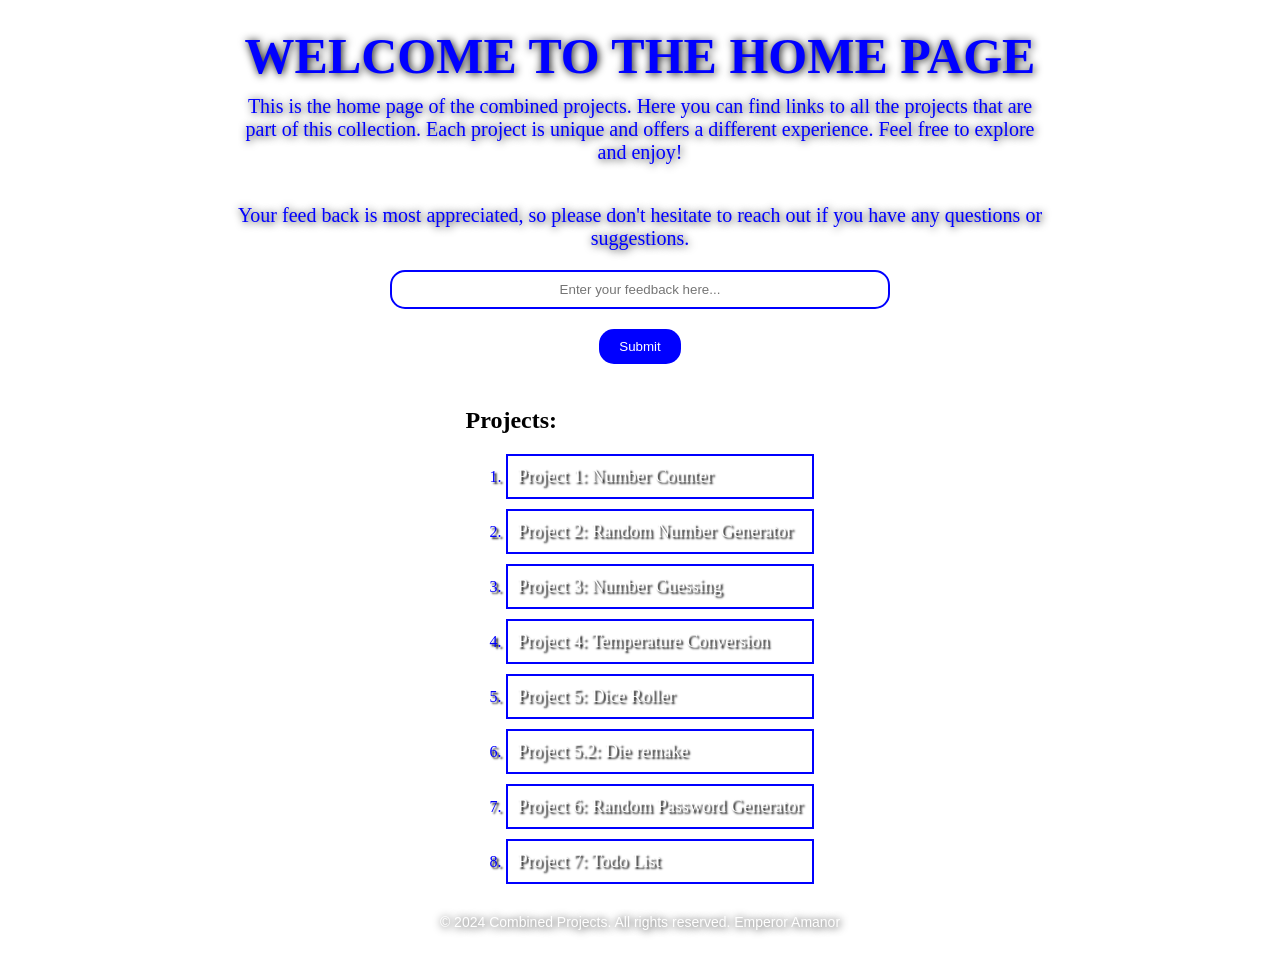
<file: index.html>
<!DOCTYPE html>
<html lang="en">
<head>
    <meta charset="UTF-8">
    <meta name="viewport" content="width=device-width, initial-scale=1.0">
    <title>Home</title>
    <link rel="stylesheet" href="index.css">
</head>
<body>
    <div class="intro">
        <h1 id="home-page-welcome">WELCOME TO THE HOME PAGE</h1>
        <p id="home-page-description">This is the home page of the combined projects. 
            Here you can find links to all the projects that are 
            part of this collection. Each project is unique and offers a different experience.
            Feel free to explore and enjoy!
        </p>
        <p id="home-page-feedback"> 
            Your feed back is most appreciated, so please don't hesitate to reach out if you have any questions or suggestions.
        </p>
        <input type="text" id="home-page-input" placeholder="Enter your feedback here...">
        <button id="home-page-submit">Submit</button>

    </div>
    <div>   
        <h2 id="home-page-projects">Projects:</h2>
        <ol id="home-page-project-list">
            <li><a href="counter.html">Project 1: Number Counter</a></li>
            <li><a href="random number generation.html">Project 2: Random Number Generator</a></li>
            <li><a href="number guessing.html">Project 3: Number Guessing</a></li>
            <li><a href="temperature conversion.html">Project 4: Temperature Conversion</a></li>
            <li><a href="dice roller.html">Project 5: Dice Roller</a></li>
            <li><a href="dicetrial.html">Project 5.2: Die remake</a></li>
            <li><a href="random password gen.html">Project 6: Random Password Generator</a></li>
            <li><a href="project 7.html">Project 7: Todo List</a></li>
        </ol>
    </div>
    <footer>

        <p id="home-page-footer">© 2024 Combined Projects. All rights reserved. Emperor Amanor</p>


        <script src="index.js"></script>
</body>
</html>
</file>
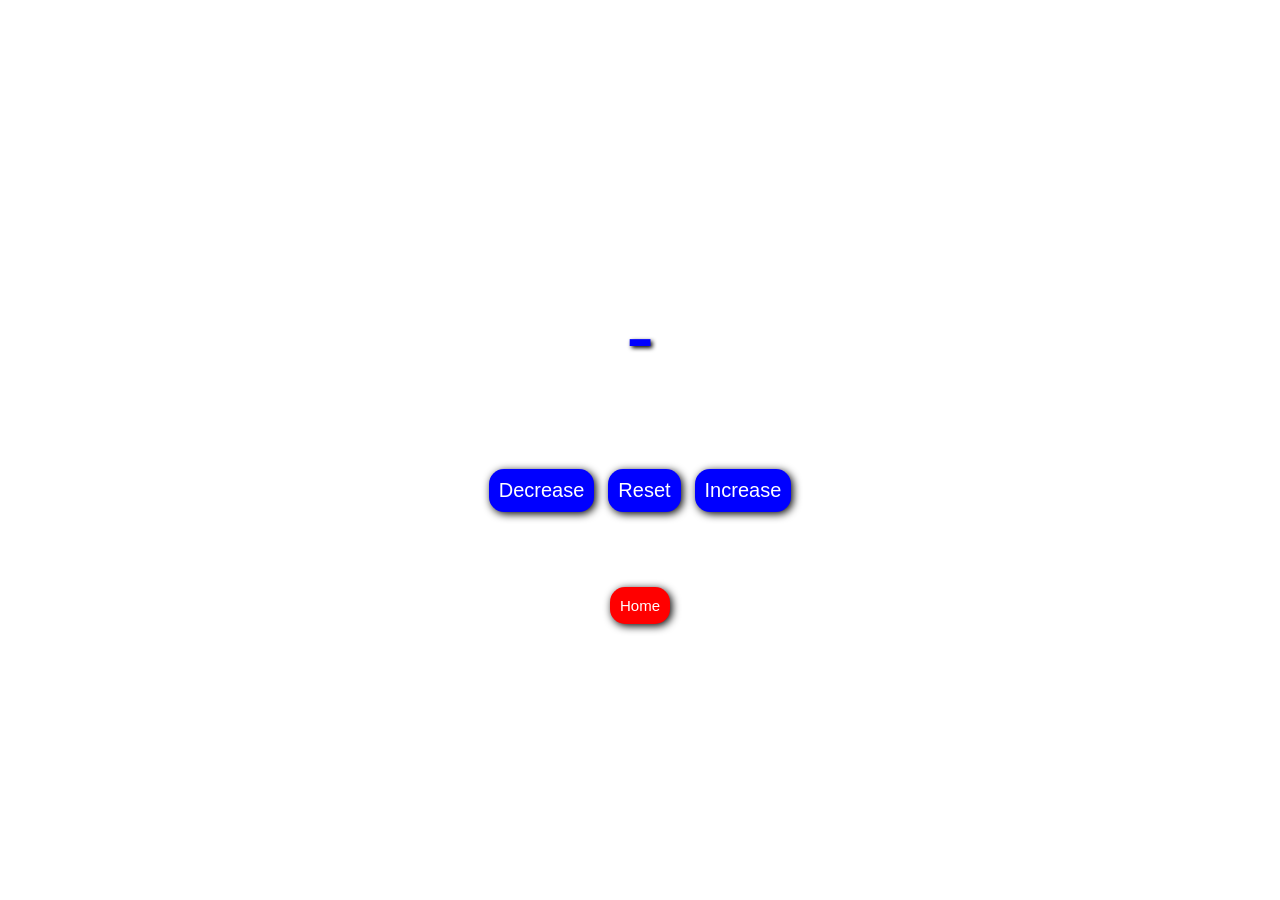
<file: counter.html>
<!DOCTYPE html>
<html lang="en">
<head>
    <meta charset="UTF-8">
    <meta name="viewport" content="width=device-width, initial-scale=1.0">
    <title>Counter</title>
    <link rel="stylesheet" href="counter.css">
    <link rel="stylesheet" href="index.css">
</head>
<body>
    <div id="counter_container">
        <h1 id="counter_label">
            -
        </h1>

    </div>
    <div id="button_container">
        <button id="decrease_btn">
            Decrease
        </button>
        <button id="reset_btn">
            Reset
        </button>
        <button id="increase_btn">
            Increase
        </button>

    </div>
    
    
    <button id="home_btn">
        Home
    </button>


    <script src="counter.js"></script>
</body>
</html>
</file>
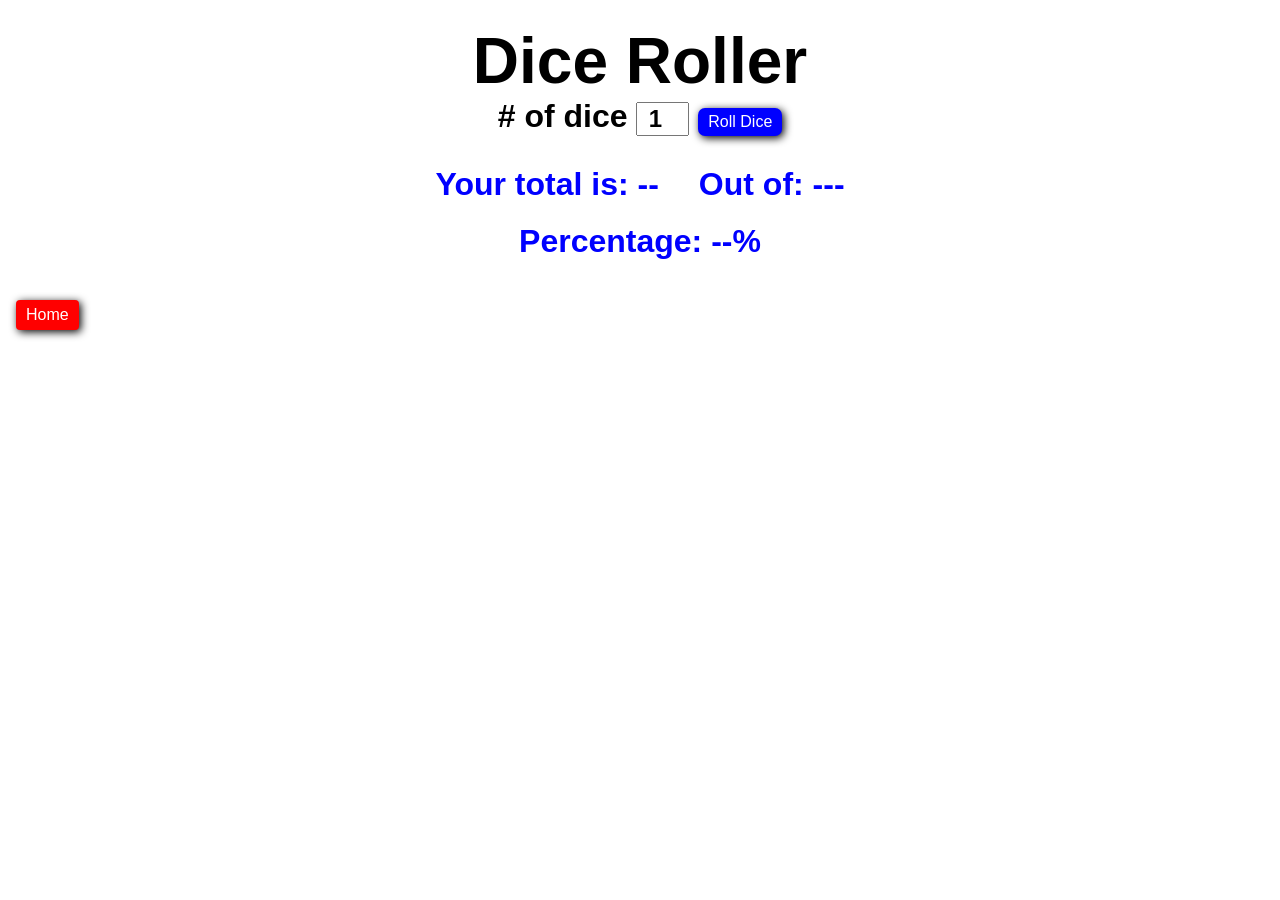
<file: dice roller.html>
<!DOCTYPE html>
<html lang="en">
<head>
    <meta charset="UTF-8">
    <meta name="viewport" content="width=device-width, initial-scale=1.0">
    <title>Last Project</title>
    <link rel="stylesheet" href="dice roller.css">
    
</head>
<body>
    <div id = "container">
        <h1>
            Dice Roller
        </h1>
        <label for=""># of dice</label>

        <input type="number" id="num_of_dice" value = 1 min = 1 max= 6>
        <button onclick = "rollDice()">Roll Dice</button>

        <div id="dice_result"></div>
        <div id="dice_images_container">

            <div id="dice_images"></div> 

        </div>

        <div id = 'statistics1'>
            <p id = 'user_score'>
                Your total is: --
            </p>
            <p id = 'total_score'>
                Out of: ---
            </p>
        </div>
        <div id = 'statistics2'>
            <p id = 'percentage'>
                Percentage: --%
            </p>
        </div>
        

    </div>







    
    <button id="home-btn">
        Home
    </button>
    <script src="dice roller.js"></script>
</body>
</html>
</file>
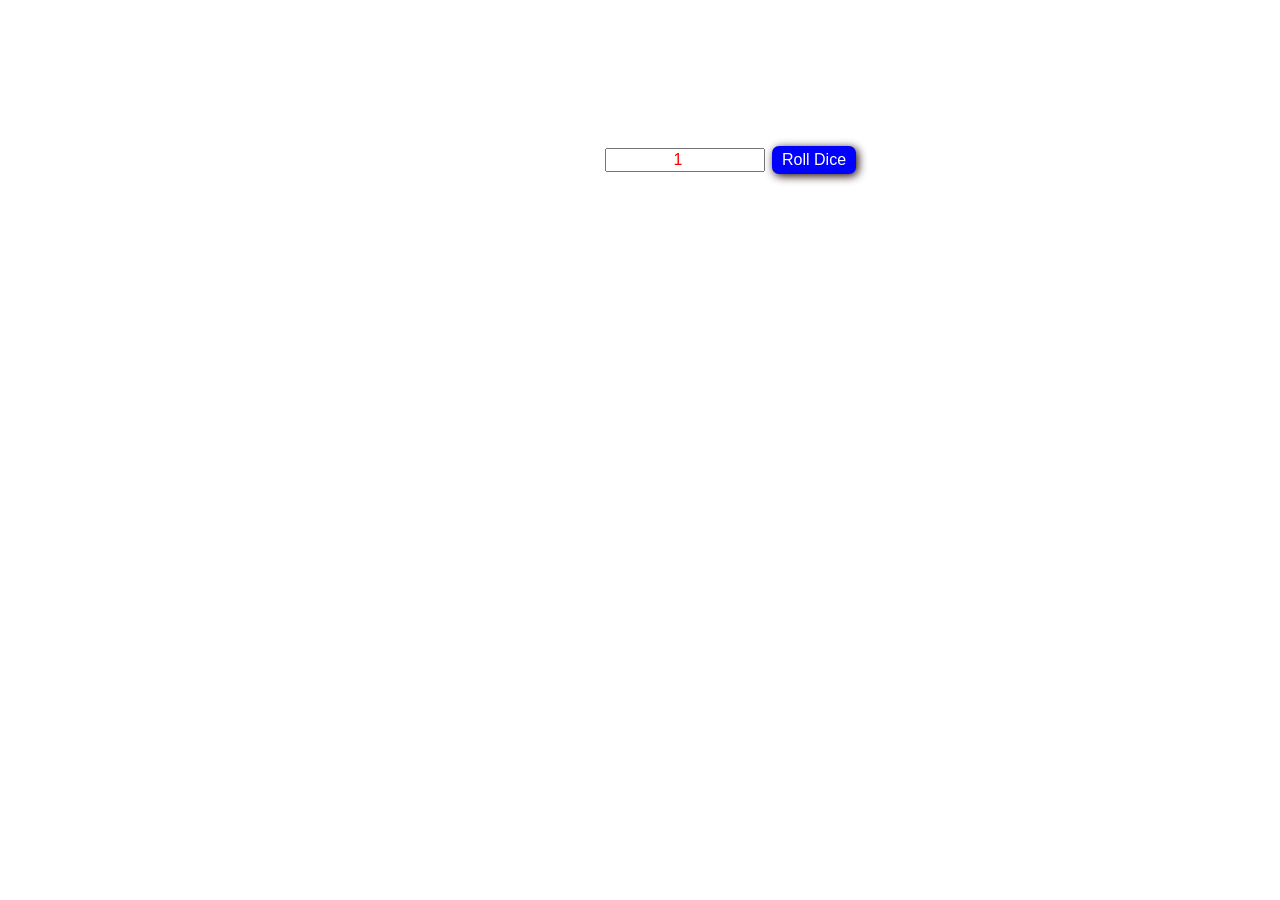
<file: dicetrial.html>
<!DOCTYPE html>
<html lang="en">
<head>
    <meta charset="UTF-8">
    <meta name="viewport" content="width=device-width, initial-scale=1.0">
    <title>Document</title>
    <link rel="stylesheet" href="dicetrial.css">
</head>
<body>
    <div id="working_area">
        <h1>
            Dice Roller
        </h1>


        <label for="dice_number">Number of dice</label>
        <input type="number" id="dice_number" value = 1 min = 1 max = 6>

        <button onclick = "rollDice()">
            Roll Dice
        </button>

        <div id="dice_result">

        </div>

        <div id="dice_image_container">
            <div id="dice_image">

            </div>
        </div>

        <div id="calculation_part">
            <div id="first">
                <p id="user_score">
                    Your score is: --
                </p>
            </div>
            <div id="second">
                <p id = "total_score">
                    Out of a total of: --
                </p>
            </div>
            
        </div>

        <div id="third">
            <p id="percentage">
                This is the third
            </p>
        </div>



    </div>




    <script src="dicetrial.js"></script>
</body>
</html>
</file>
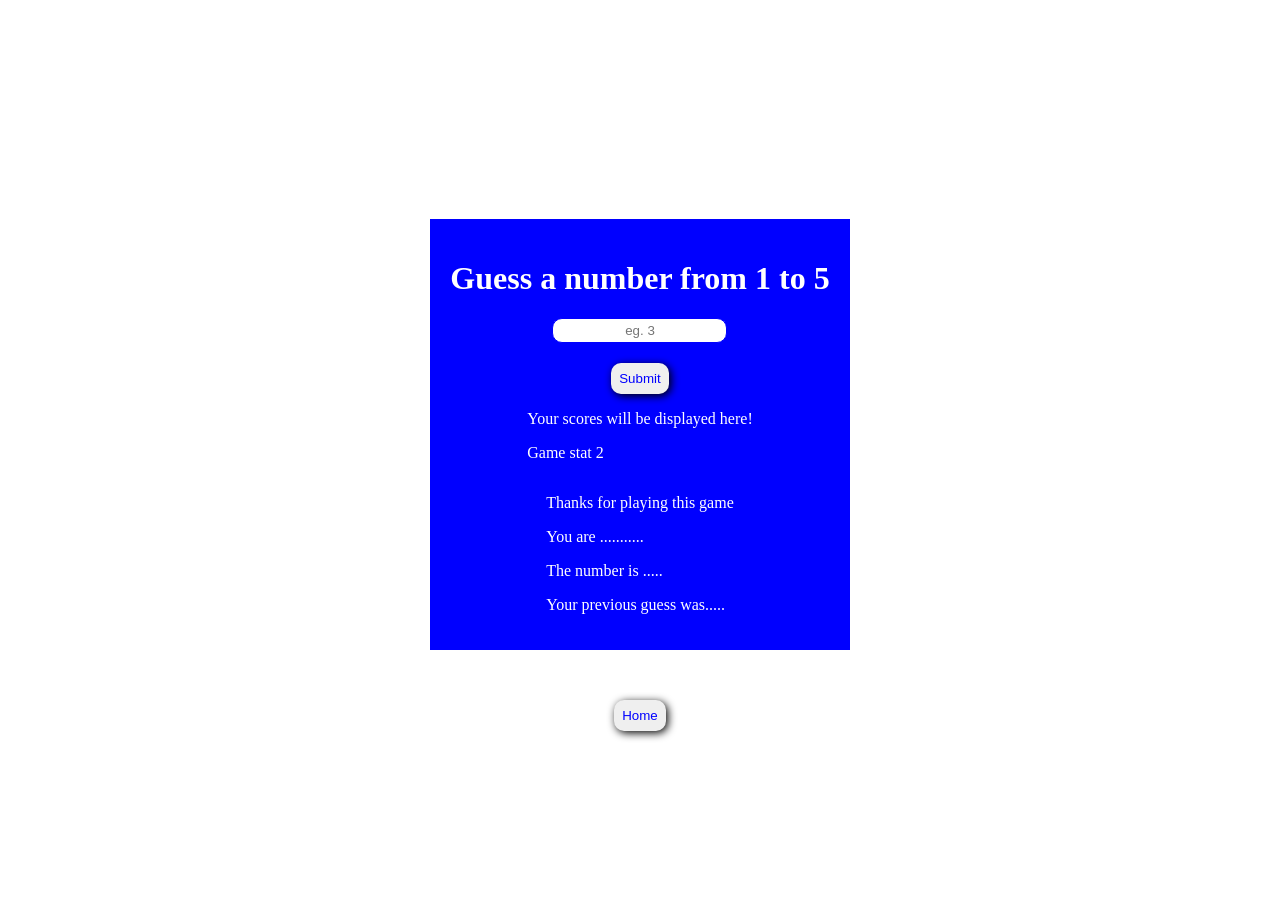
<file: number guessing.html>
<!DOCTYPE html>
<html lang="en">
<head>
    <meta charset="UTF-8">
    <meta name="viewport" content="width=device-width, initial-scale=1.0">
    <title>Number Guessing</title>
    <link rel="stylesheet" href="index.css">
    <link rel="stylesheet" href="number guessing.css">

</head>
<body>
    <div id="playarea">
        <div>
            <h1>
                Guess a number from 1 to 5
            </h1>
        </div>

        <div id='input_submit_area'>
            <input id="user_input" type="text" placeholder= "eg. 3">
            <button id="submit_btn">Submit</button>
        </div>

        <div>
            <p id="scores">Your scores will be displayed here!</p>
            <p id="percentage">Game stat 2</p>
        </div>


        <div>
            <p id="thank_you">Thanks for playing this game</p>
            <p id="you_are">You are ........... </p>
            <p id="the_number">The number is .....</p>
            <p id="prev">Your previous guess was.....</p>

        </div>
        
    </div>
    




    <button id="home-btn">Home</button>
    <script src="number guessing.js"></script>
</body>
</html>
</file>
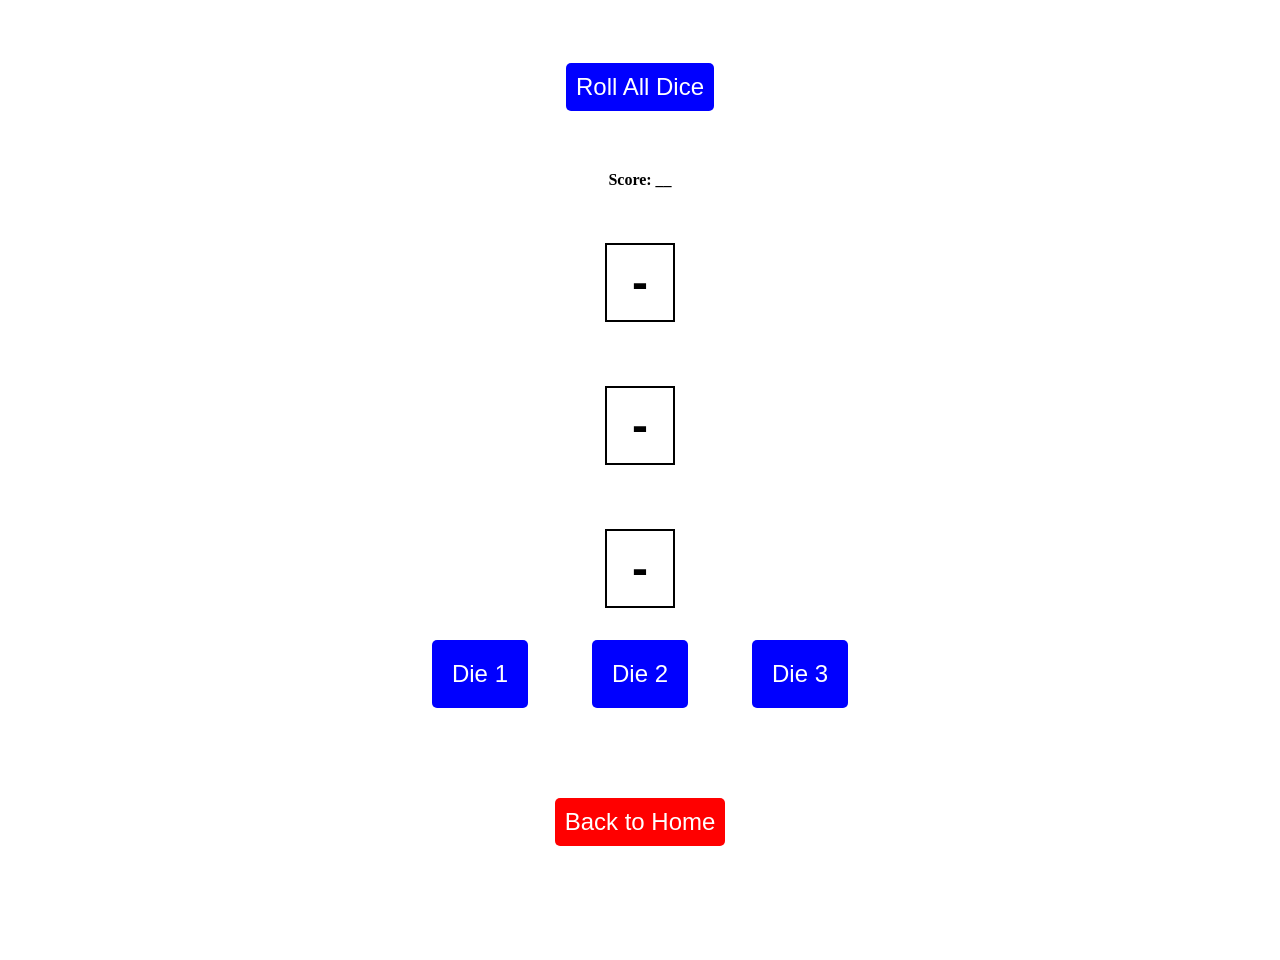
<file: random number generation.html>
<!DOCTYPE html>
<html lang="en">
<head>
    <meta charset="UTF-8">
    <meta name="viewport" content="width=device-width, initial-scale=1.0">
    <title>Random Number Generator</title>
    <link rel = "stylesheet" href = "index.css">
    <link rel="stylesheet" href="random number generation.css">
</head>
<body>

    <button id="generate-btn">Roll All Dice</button>
    <h4 id="total_points">Score: __</h4>
    <h1 id="result1">-</h1>
    <h1 id="result2">-</h1>
    <h1 id = 'result3'>-</h1>

    <div>
        <button id="die_1">Die 1</button>
        <button id="die_2">Die 2</button>
        <button id="die_3">Die 3</button>

    </div>
    <button id="back-to-home-btn">Back to Home</button>



    <script src="random number generation.js"></script>
</body>
</html>
</file>
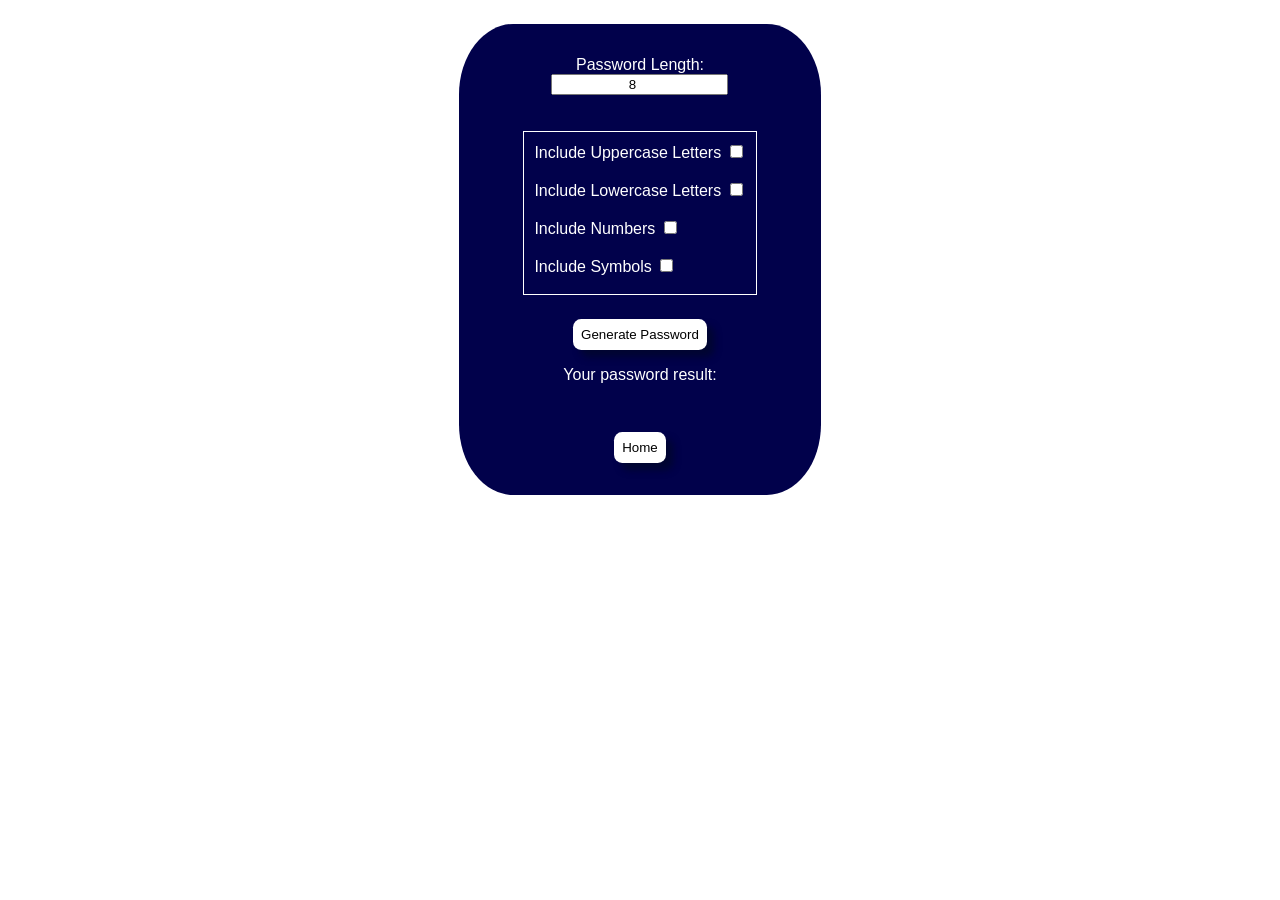
<file: random password gen.html>
<!DOCTYPE html>
<html lang="en">
<head>
    <meta charset="UTF-8">
    <meta name="viewport" content="width=device-width, initial-scale=1.0">
    <title>Random Password Generator</title>
    <link rel="stylesheet" href="random password gen.css">
</head>
<body>
    <div id = "working_area">

        

        
        <label for="password_lenght">Password Length:</label>
        <input type="number" id="password_lenght" value = "8" min = 6 >
        <br>
        <br>
        <div class="working_area">
            <label for="uppercase">Include Uppercase Letters</label>
            <input type="checkbox" id="uppercase">
            <br>
            <br>

            <label for="lowercase">Include Lowercase Letters</label>
            <input type="checkbox" id="lowercase">
            <br>
            <br>

            <label for="numbers">Include Numbers</label>
            <input type="checkbox" id="numbers">
            <br>
            <br>

            <label for="symbols">Include Symbols</label>
            <input type="checkbox" id="symbols">
            <br>
            <br>
        

        </div>

        <button id="generate">Generate Password</button>

        <p>Your password result:</p>

        <p id="password-result"></p>

        <button id="home_btn">
            Home
        </button>
    </div>

    
    <script src="random password gen.js"></script>
</body>
</html>
</file>
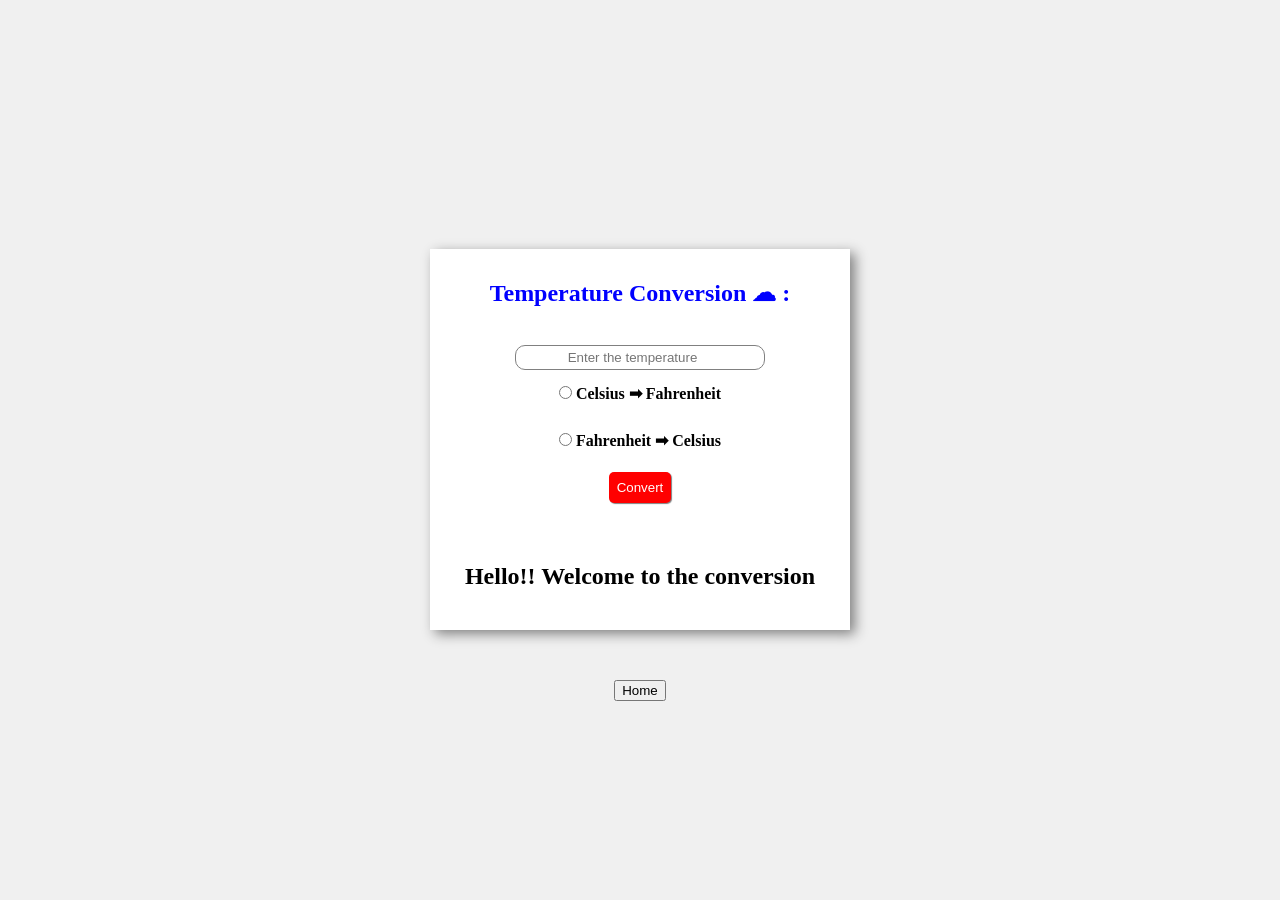
<file: temperature conversion.html>
<!DOCTYPE html>
<html lang="en">
<head>
    <meta charset="UTF-8">
    <meta name="viewport" content="width=device-width, initial-scale=1.0">
    <title>Next Project</title>
    <link rel="stylesheet" href="temperature conversion.css">
</head>
<body>
    <div class="working_area">
        <h2 class="temp_top">
            Temperature Conversion ☁ :
        </h2>
        <input id="user_input" type="number" placeholder="Enter the temperature">
        <div id="bottons">
            <div>
                <input id="cel_fah" type="radio" name="convert" >
                <label for="cel_fah">Celsius ➡ Fahrenheit</label>
            </div>
            
            <br>
            <div>
                <input type="radio" id="fah_cel" name="convert">
                <label for="fah_cel">Fahrenheit ➡ Celsius</label><br><br>
            </div>
            
            <button id="convert_btn">
                Convert
            </button>


            <h2 id="result">
                Hello!! Welcome to the conversion 
            </h2>

        </div>
        
    </div>




    <button id="home_btn">
        Home
    </button>




    <script src="temperature conversion.js"></script>
</body>
</html>
</file>
<file: index.css>
*{
    box-sizing: border-box;
}

body{
    display: flex;
    flex-direction: column;
    align-items: center;
    justify-content: center;
    min-height: 100vh;
    margin: 0;
    padding: 24px 16px;
    overflow-x: hidden;
    background-image: url("https://images.unsplash.com/photo-1506744038136-46273834b3fb?ixlib=rb-4.0.3&ixid=M3wxMjA3fDB8MHxzZWFyY2h8Mnx8cGF0dGVybmVkJTIwYmFja2dyb3VuZHxlbnwwfHwwfHx8MA%3D%3D&auto=format&fit=crop&w=500&q=60");
    background-size: cover;
    

}

.intro{
    border: 3px solid white;
    border-radius: 30px;
    padding: 0px 40px;
    display: flex;
    flex-direction: column;
    align-items: center;
    justify-content: center;
    width: min(100%, 900px);

}
#home-page-welcome{
    font-size: clamp(2rem, 7vw, 50px);
    color: blue;
    text-shadow: 1px 1px 9px black;
    margin: 0px 0px;


}
#home-page-description{
    margin: 10px 0px 20px 0px ;
    
}
#home-page-description, #home-page-feedback{
    font-size: 20px;
    text-align: center;
    
    color: blue;
    text-shadow: 1px 1px 9px black;

}
#home-page-input{
    width: min(100%, 500px);
    padding: 10px;
    border: 2px solid blue;
    border-radius: 15px;
    text-align: center;
}
#home-page-submit{
    margin: 20px 20px;
    padding: 10px 20px;
    background-color: blue;
    color: white;
    border: none;
    border-radius: 15px;
    cursor: pointer;
    transition: all 0.3s ease;
}
#home-page-submit:hover{
    background-color: darkblue;
}
#home-page-submit:active{
    background-color: white;
    color: blue;
    translate:2px 2px;
}
li{
    border: 2px solid blue;
    padding: 10px;
    margin: 10px 0px;
    width: min(100%, 500px);
    color: blue;
    text-shadow: 2px 2px 2px black;
}
a{
    text-decoration: none;
    color: white;
    font-size: 18px;
}

#home-page-footer{
    color: white;
    text-shadow: 1px 1px 9px black;
    font-size: 14px;
    font-family: Arial, sans-serif;
}

@media (max-width: 600px){
    .intro{
        padding: 16px;
        border-radius: 18px;
    }

    #home-page-description, #home-page-feedback{
        font-size: 1rem;
    }

    #home-page-project-list{
        padding-left: 28px;
    }

    li{
        padding: 8px;
        margin: 8px 0;
    }

    a{
        font-size: 1rem;
    }

    #home-page-footer{
        text-align: center;
    }
}
</file>
<file: counter.css>
*{
    box-sizing: border-box;
}

body{
    display: flex;
    flex-direction: column;
    align-items: center;
    justify-content: center;
    min-height: 100vh;
    margin: 0;
    padding: 24px 16px;
    overflow-x: hidden;
}

#counter_label{
    color: blue;
    text-shadow: 2px 2px 4px #000000;
    font-size: clamp(3rem, 16vw, 80px);
    text-align: center;
}
#button_container{
    
    padding: 30px;
}

button{
    background-color: blue; 
    padding: 10px;
    color: white;
    font-size: 20px;
    border-radius: 15px;
    margin: 5px ;
    border: none;
    box-shadow: 2px 2px 9px black;
    transition:all 0.3s ease;
}
button:hover{
    background-color: rgb(16, 0, 75);
    cursor: pointer;
}
button:active{
    background-color: rgb(0, 0, 0);
    box-shadow: 1px 1px 5px black;
    translate:2px 2px 2px ;
}
#home_btn{
    background-color: red;
    font-size: 15px;
    margin: 40px auto;
}
</file>
<file: dice roller.css>
*{
    box-sizing: border-box;
}

#home-btn{
    background-color: red;
    color: white;
    padding: 6px 10px;
    border: none;
    border-radius: 4px;
    margin: 40px auto;

}

body{
    background-image: url("https://www.bing.com/th?id=OBGA.LP_BWP_Hero_featured_2");
    background-size: cover;
    background-repeat: no-repeat;
    background-position: center;
    min-height: 100vh;
    margin: 0;
    padding: 24px 16px;
    overflow-x: hidden;
    
}
h1{
    margin: 0px;
}

#container{
    font-family: Arial,sans-serif;
    text-align: center;
    font-size: 2rem;
    font-weight: bold;
    

}

button{
    font-size: 1rem;
    padding: 5px 10px;
    border: none;
    border-radius: 7px;
    color: white;
    background-color: blue;
    transition: ease 0.3s;
    box-shadow: 2px 2px 8px black;
    cursor: pointer;
}

button:hover{
    background-color: rgb(51, 51, 255);
    padding: 6px 11px;
}

button:active{
    translate: 2px 2px 2px;
    background-color: rgb(79, 79, 255);
}

input{
    font-size: 1.5rem;
    font-weight: bold;
    text-align: center;
    max-width: 100%;
}

#dice_result{
    margin: 5px;
    display:flex;
    flex-direction: column;
}

#dice_images_container{
    display: flex;
    flex-direction: column;
    justify-content: center;
    align-items: center;
}

#dice_images img{
    display: flex;
    flex-direction: column;
    margin: 10px;
    width: 50px ;
    height: 50px;    
}
#statistics1{
    display:flex;
    flex-direction: row;
    justify-content: center;
    flex-wrap: wrap;
    aligh-items: center;
    color: blue;
    
}
p{
    margin: 20px 20px 0;
    color: blue;
    
}
</file>
<file: dicetrial.css>
*{
    box-sizing: border-box;
}

body{
    background: url("https://images.unsplash.com/photo-1431440869543-efaf3388c585?q=80&w=870&auto=format&fit=crop&ixlib=rb-4.1.0&ixid=M3wxMjA3fDB8MHxwaG90by1wYWdlfHx8fGVufDB8fHx8fA%3D%3D");
    background-size: cover;
    background-repeat: no-repeat;
    background-attachment: fixed;
    text-align: center;
    color: white;
    font-size: 1.5rem;
    font-family: Arial, sans-serif;
    font-weight: bold;
    min-height: 100vh;
    margin: 0;
    padding: 24px 16px;
    overflow-x: hidden;
}

input{
    text-align: center;
    font-size: 1.0rem;
    width: 10rem;
    color: red;
}

button{
    font-size: 1.0rem;
    padding: 5px 10px;
    border: none;
    border-radius: 7px;
    color: white;
    background-color: blue;
    transition: ease 0.3s;
    box-shadow: 2px 2px 10px rgb(27, 3, 3);
    cursor: pointer;
}

button:hover{
    background-color: rgb(111, 111, 250);
    
}

button:active{
    translate: 2px 2px 2px;
    background-color: rgb(171, 171, 255);
}

#dice_image_container{
    display: flex;
    flex-direction: column;
    justify-content: center;
    align-items: center;

}

#dice_image img{
    display: flex;
    flex-direction: column;
    margin: 10px ;
    width: 50px;
    height: 50px;
}

#calculation_part{
    display: flex;
    justify-content: center;
    align-items: center;
    flex-wrap: wrap;
    

}
#first{
   
    margin: 20px 20px 0px 20px;
    font-size: 17px;
}
#second{
   
    margin: 20px 20px 0px 20px;
    font-size: 17px;
}
a{
    color:white;
    text-decoration: none;
}

@media (max-width: 600px){
    body{
        font-size: 1.1rem;
    }

    #first, #second{
        margin: 12px;
        font-size: 1rem;
    }
}
</file>
<file: number guessing.css>
*{
    box-sizing: border-box;
}

body{
    color: white;
    min-height: 100vh;
    margin: 0;
    padding: 24px 16px;
    overflow-x: hidden;
}

#playarea{
    background-color:blue;
    padding: 20px;
    margin: 50px auto;
    display: flex;
    flex-direction:column;
    justify-content: center;
    align-items: center;
}

#input_submit_area{
    display: flex;
    flex-direction: column;
    justify-content: center;
    align-items: center;
}

#user_input{
    width: min(100%, 300px);
    height:25px;
    border: 1px solid blue;
    border-radius: 10px;
    margin: 0px auto 20px auto;
    text-align: center;
}
#submit_btn,#home-btn{
    color: blue;
    border:none;
    border-radius:10px;
    padding: 8px;
    box-shadow: 2px 2px 8px black;
    transition:all 0.2s ease;
    cursor:pointer;
}
#submit_btn:active, #home-btn:active{
    translate:2px 2px 2px;

}
</file>
<file: random number generation.css>
*{
    box-sizing: border-box;
}

body{
    display: flex;
    flex-direction: column;
    align-items: center;
    justify-content: center;
    min-height: 100vh;
    margin: 0;
    padding: 24px 16px;
    overflow-x: hidden;
}

#generate-btn{
    background-color: blue;
    padding: 10px;
    border-radius: 5px;
    color: white;
    border: none;
    margin: 39px auto;
    font-size: 24px;
    cursor: pointer;
    transition: all 0.125s ease;

}
#generate-btn:hover,#die_1:hover,#die_2:hover,#die_3:hover{
    background-color: rgb(0, 2, 145);
}
#generate-btn:active,#die_1:Active,#die_2:Active,#die_3:Active, #back-to-home-btn:active{
    background-color: rgb(255, 255, 255);
    translate: 4px 2px 2px;
    color: blue;
}
#back-to-home-btn{
    background-color: red;
    padding: 10px;
    border-radius: 5px;
    color: white;
    border: none;
    margin: 90px auto;
    font-size: 24px;
    cursor: pointer;
}
h1{
    font-size: clamp(2rem, 10vw, 48px);
    font-family: Arial, Helvetica, sans-serif;
    border: 2px solid black;
    padding: 10px 25px;  
}

#die_1,#die_2,#die_3{
    background-color: blue;
    padding: 20px;
    border-radius: 5px;
    color: white;
    border: none;
    
    font-size: 24px;
    cursor: pointer;
    transition: all 0.125s ease;
    margin: 0 30px;
}

@media (max-width: 600px){
    #die_1, #die_2, #die_3{
        margin: 8px;
    }
}
</file>
<file: random password gen.css>
*{
	box-sizing: border-box;
}

body{
	min-height: 100vh;
	margin: 0;
	padding: 24px 16px;
	overflow-x: hidden;
    display: flex;   
    flex-direction: center;
    justify-content: center;
    
    
}

#working_area{
    background-color: rgb(1, 1, 75) ;
    padding: 2rem 4rem;
    border-radius: 15%;
    width:45%;
    height: 45%;
    width: fit-content;
    display: flex;
    flex-direction: column;
    justify-content: center;
    align-items: center;
    color: white;
    font-family: Arial, Helvetica, sans-serif, Courier, monospace;

    
}
.working_area{
    border:1px solid white;
    padding: 10px 10px 0px 10px;
    margin-bottom: 1.5rem

}

#password_lenght{
    text-align: center;

}


input,button,label{
    cursor: pointer;
}

#password-result{
    color: rgb(255, 0, 0);
    font-weight: bolder;
}
#home_btn,#generate{
    background-color: white;
    color: black;
    padding: 0.5rem;
    border: none;
    border-radius: 0.51rem;
    box-shadow: 0.45rem 0.45rem 0.45rem 0.000001rem rgb(0, 5, 49);
    transition: all 0.3s ease-in-out;
}
#home_btn:active,#generate:active{
    translate: 0.15rem 0.15rem;

}
#home_btn:hover,#generate:hover{
    background-color: rgb(2, 2, 206);
}
</file>
<file: temperature conversion.css>
*{
    box-sizing: border-box;
}

body{
    background-color: rgb(240, 240, 240);
    display: flex;
    flex-direction: column;
    align-items: center;
    justify-content: center;
    min-height: 100vh;
    margin: 0;
    padding: 24px 16px;
    overflow-x: hidden;
}

.working_area{  
    display: flex;
    flex-direction: column;
    align-items: center;
    justify-content: center;
    background-color: white;
    box-shadow: 5px 4px 12px gray;
    margin: 50px auto
    ;
    width: min(100%, 420px);

}

.temp_top{
    padding: 10px 30px;
    color: blue
}
#input{
    margin: 8px 0px;
    width: 160px;
    height: 40px;
}
input{
    margin: 8px 0px;
}
#convert_btn{
    background-color: red;
    color:white;
    border: none;
    padding: 8px;
    margin-bottom: 20px;
    border-radius: 5px;
    box-shadow: 1px 1px 1px gray;
    transition: all 0.3s ease;


}
#convert_btn:active{
    translate: 1px 1px 1px;
}
#bottons{
    display: flex;
    flex-direction: column;
    justify-content: center;
    align-items: center;
}
label{
    font-weight: bolder;
}
#result{
    padding: 20px;
}
#user_input{
    width: min(100%, 250px);
    height: 25px;
    text-align: center;
    border: 1px solid gray ;
    border-radius: 10px;

}
</file>
